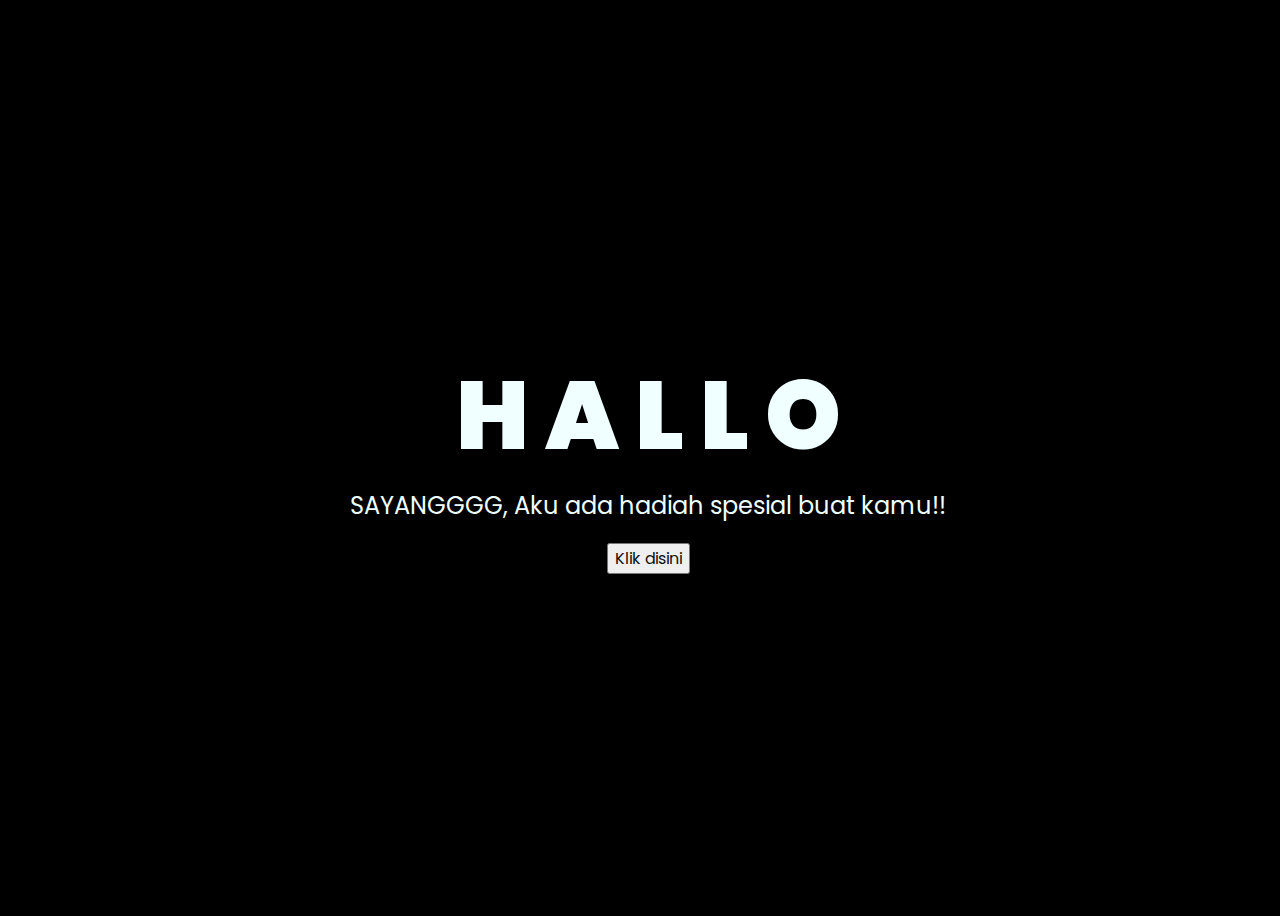
<file: index.html>
<!DOCTYPE html>
<html lang="en">
<head>
    <meta charset="UTF-8">
    <meta http-equiv="X-UA-Compatible" content="IE=edge">
    <meta name="viewport" content="width=device-width, initial-scale=1.0">
    <link rel="stylesheet" href="css/style.css">
    <link rel="icon" href="img/flowers.png" type="image/x-icon">
    <title>Flowers</title>
</head>
<body>
    <div class="greetings">
    <!-- silahkan menambah kata sesuai keinginan dengan <span>text...</span -->
        <span>H</span>
        <span>A</span>
        <span>L</span>
        <span>L</span>
        <span>O</span>
    </div>
    <div class="description">
        <span>SAYANGGGG,</span>
        <span>Aku ada hadiah spesial buat kamu!!</span>
    </div>
    <div class="button">
        <button>
            <a href="flower.html">Klik disini</a>
        </button>
        
    </div>
</body>
</html>
</file>
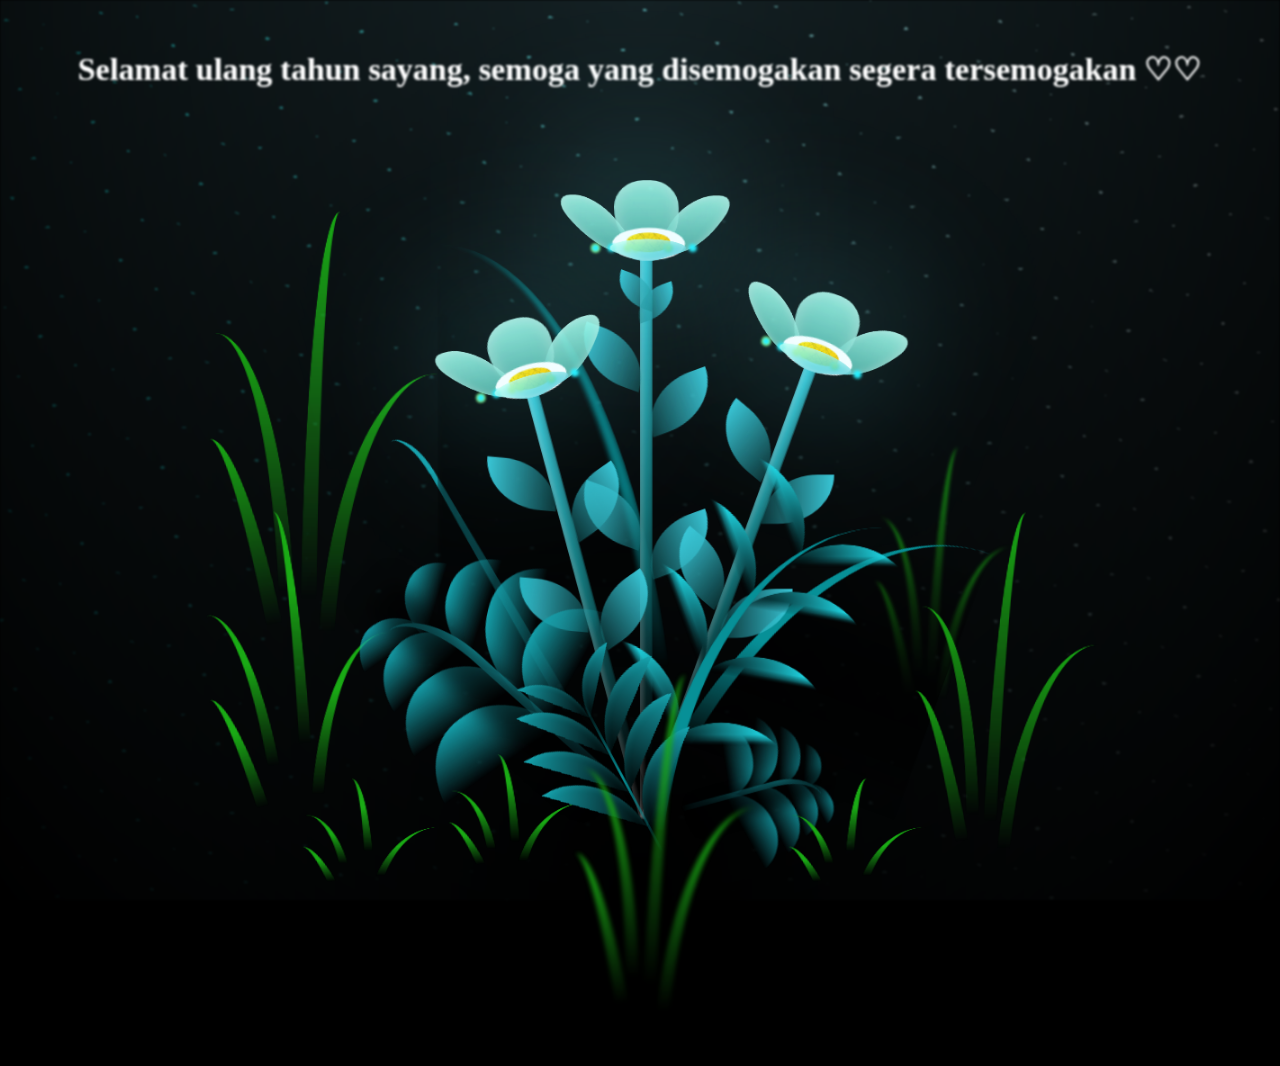
<file: flower.html>
<!DOCTYPE html>
<html lang="en">
<head>
    <meta charset="UTF-8">
    <meta http-equiv="X-UA-Compatible" content="IE=edge">
    <meta name="viewport" content="width=device-width, initial-scale=1.0">
    <link rel="stylesheet" href="css/main.css">
    <link rel="icon" href="img/flowers.png" type="image/x-icon">
    <title>flowers</title>
</head>
<body class="container">
  <!-- Pembuat code: https://codepen.io/mdusmanansari/pen/BamepLe -->
    <div class="night">
      <h1 class="description" style="text-align: center; color: white; justify-content: center; display: flex; margin-top: 50px;">Selamat ulang tahun sayang, semoga yang disemogakan segera tersemogakan ♡♡</h1>
    </div>
    <div class="flowers">
      <div class="flower flower--1">
        <div class="flower__leafs flower__leafs--1">
          <div class="flower__leaf flower__leaf--1"></div>
          <div class="flower__leaf flower__leaf--2"></div>
          <div class="flower__leaf flower__leaf--3"></div>
          <div class="flower__leaf flower__leaf--4"></div>
          <div class="flower__white-circle"></div>
  
          <div class="flower__light flower__light--1"></div>
          <div class="flower__light flower__light--2"></div>
          <div class="flower__light flower__light--3"></div>
          <div class="flower__light flower__light--4"></div>
          <div class="flower__light flower__light--5"></div>
          <div class="flower__light flower__light--6"></div>
          <div class="flower__light flower__light--7"></div>
          <div class="flower__light flower__light--8"></div>
  
        </div>
        <div class="flower__line">
          <div class="flower__line__leaf flower__line__leaf--1"></div>
          <div class="flower__line__leaf flower__line__leaf--2"></div>
          <div class="flower__line__leaf flower__line__leaf--3"></div>
          <div class="flower__line__leaf flower__line__leaf--4"></div>
          <div class="flower__line__leaf flower__line__leaf--5"></div>
          <div class="flower__line__leaf flower__line__leaf--6"></div>
        </div>
      </div>
  
      <div class="flower flower--2">
        <div class="flower__leafs flower__leafs--2">
          <div class="flower__leaf flower__leaf--1"></div>
          <div class="flower__leaf flower__leaf--2"></div>
          <div class="flower__leaf flower__leaf--3"></div>
          <div class="flower__leaf flower__leaf--4"></div>
          <div class="flower__white-circle"></div>
  
          <div class="flower__light flower__light--1"></div>
          <div class="flower__light flower__light--2"></div>
          <div class="flower__light flower__light--3"></div>
          <div class="flower__light flower__light--4"></div>
          <div class="flower__light flower__light--5"></div>
          <div class="flower__light flower__light--6"></div>
          <div class="flower__light flower__light--7"></div>
          <div class="flower__light flower__light--8"></div>
  
        </div>
        <div class="flower__line">
          <div class="flower__line__leaf flower__line__leaf--1"></div>
          <div class="flower__line__leaf flower__line__leaf--2"></div>
          <div class="flower__line__leaf flower__line__leaf--3"></div>
          <div class="flower__line__leaf flower__line__leaf--4"></div>
        </div>
      </div>
  
      <div class="flower flower--3">
        <div class="flower__leafs flower__leafs--3">
          <div class="flower__leaf flower__leaf--1"></div>
          <div class="flower__leaf flower__leaf--2"></div>
          <div class="flower__leaf flower__leaf--3"></div>
          <div class="flower__leaf flower__leaf--4"></div>
          <div class="flower__white-circle"></div>
  
          <div class="flower__light flower__light--1"></div>
          <div class="flower__light flower__light--2"></div>
          <div class="flower__light flower__light--3"></div>
          <div class="flower__light flower__light--4"></div>
          <div class="flower__light flower__light--5"></div>
          <div class="flower__light flower__light--6"></div>
          <div class="flower__light flower__light--7"></div>
          <div class="flower__light flower__light--8"></div>
  
        </div>
        <div class="flower__line">
          <div class="flower__line__leaf flower__line__leaf--1"></div>
          <div class="flower__line__leaf flower__line__leaf--2"></div>
          <div class="flower__line__leaf flower__line__leaf--3"></div>
          <div class="flower__line__leaf flower__line__leaf--4"></div>
        </div>
      </div>
  
      <div class="grow-ans" style="--d:1.2s">
        <div class="flower__g-long">
          <div class="flower__g-long__top"></div>
          <div class="flower__g-long__bottom"></div>
        </div>
      </div>
  
      <div class="growing-grass">
        <div class="flower__grass flower__grass--1">
          <div class="flower__grass--top"></div>
          <div class="flower__grass--bottom"></div>
          <div class="flower__grass__leaf flower__grass__leaf--1"></div>
          <div class="flower__grass__leaf flower__grass__leaf--2"></div>
          <div class="flower__grass__leaf flower__grass__leaf--3"></div>
          <div class="flower__grass__leaf flower__grass__leaf--4"></div>
          <div class="flower__grass__leaf flower__grass__leaf--5"></div>
          <div class="flower__grass__leaf flower__grass__leaf--6"></div>
          <div class="flower__grass__leaf flower__grass__leaf--7"></div>
          <div class="flower__grass__leaf flower__grass__leaf--8"></div>
          <div class="flower__grass__overlay"></div>
        </div>
      </div>
  
      <div class="growing-grass">
        <div class="flower__grass flower__grass--2">
          <div class="flower__grass--top"></div>
          <div class="flower__grass--bottom"></div>
          <div class="flower__grass__leaf flower__grass__leaf--1"></div>
          <div class="flower__grass__leaf flower__grass__leaf--2"></div>
          <div class="flower__grass__leaf flower__grass__leaf--3"></div>
          <div class="flower__grass__leaf flower__grass__leaf--4"></div>
          <div class="flower__grass__leaf flower__grass__leaf--5"></div>
          <div class="flower__grass__leaf flower__grass__leaf--6"></div>
          <div class="flower__grass__leaf flower__grass__leaf--7"></div>
          <div class="flower__grass__leaf flower__grass__leaf--8"></div>
          <div class="flower__grass__overlay"></div>
        </div>
      </div>
  
      <div class="grow-ans" style="--d:2.4s">
        <div class="flower__g-right flower__g-right--1">
          <div class="leaf"></div>
        </div>
      </div>
  
      <div class="grow-ans" style="--d:2.8s">
        <div class="flower__g-right flower__g-right--2">
          <div class="leaf"></div>
        </div>
      </div>
  
      <div class="grow-ans" style="--d:2.8s">
        <div class="flower__g-front">
          <div class="flower__g-front__leaf-wrapper flower__g-front__leaf-wrapper--1">
            <div class="flower__g-front__leaf"></div>
          </div>
          <div class="flower__g-front__leaf-wrapper flower__g-front__leaf-wrapper--2">
            <div class="flower__g-front__leaf"></div>
          </div>
          <div class="flower__g-front__leaf-wrapper flower__g-front__leaf-wrapper--3">
            <div class="flower__g-front__leaf"></div>
          </div>
          <div class="flower__g-front__leaf-wrapper flower__g-front__leaf-wrapper--4">
            <div class="flower__g-front__leaf"></div>
          </div>
          <div class="flower__g-front__leaf-wrapper flower__g-front__leaf-wrapper--5">
            <div class="flower__g-front__leaf"></div>
          </div>
          <div class="flower__g-front__leaf-wrapper flower__g-front__leaf-wrapper--6">
            <div class="flower__g-front__leaf"></div>
          </div>
          <div class="flower__g-front__leaf-wrapper flower__g-front__leaf-wrapper--7">
            <div class="flower__g-front__leaf"></div>
          </div>
          <div class="flower__g-front__leaf-wrapper flower__g-front__leaf-wrapper--8">
            <div class="flower__g-front__leaf"></div>
          </div>
          <div class="flower__g-front__line"></div>
        </div>
      </div>
  
      <div class="grow-ans" style="--d:3.2s">
        <div class="flower__g-fr">
          <div class="leaf"></div>
          <div class="flower__g-fr__leaf flower__g-fr__leaf--1"></div>
          <div class="flower__g-fr__leaf flower__g-fr__leaf--2"></div>
          <div class="flower__g-fr__leaf flower__g-fr__leaf--3"></div>
          <div class="flower__g-fr__leaf flower__g-fr__leaf--4"></div>
          <div class="flower__g-fr__leaf flower__g-fr__leaf--5"></div>
          <div class="flower__g-fr__leaf flower__g-fr__leaf--6"></div>
          <div class="flower__g-fr__leaf flower__g-fr__leaf--7"></div>
          <div class="flower__g-fr__leaf flower__g-fr__leaf--8"></div>
        </div>
      </div>
  
      <div class="long-g long-g--0">
        <div class="grow-ans" style="--d:3s">
          <div class="leaf leaf--0"></div>
        </div>
        <div class="grow-ans" style="--d:2.2s">
          <div class="leaf leaf--1"></div>
        </div>
        <div class="grow-ans" style="--d:3.4s">
          <div class="leaf leaf--2"></div>
        </div>
        <div class="grow-ans" style="--d:3.6s">
          <div class="leaf leaf--3"></div>
        </div>
      </div>
  
      <div class="long-g long-g--1">
        <div class="grow-ans" style="--d:3.6s">
          <div class="leaf leaf--0"></div>
        </div>
        <div class="grow-ans" style="--d:3.8s">
          <div class="leaf leaf--1"></div>
        </div>
        <div class="grow-ans" style="--d:4s">
          <div class="leaf leaf--2"></div>
        </div>
        <div class="grow-ans" style="--d:4.2s">
          <div class="leaf leaf--3"></div>
        </div>
      </div>
  
      <div class="long-g long-g--2">
        <div class="grow-ans" style="--d:4s">
          <div class="leaf leaf--0"></div>
        </div>
        <div class="grow-ans" style="--d:4.2s">
          <div class="leaf leaf--1"></div>
        </div>
        <div class="grow-ans" style="--d:4.4s">
          <div class="leaf leaf--2"></div>
        </div>
        <div class="grow-ans" style="--d:4.6s">
          <div class="leaf leaf--3"></div>
        </div>
      </div>
  
      <div class="long-g long-g--3">
        <div class="grow-ans" style="--d:4s">
          <div class="leaf leaf--0"></div>
        </div>
        <div class="grow-ans" style="--d:4.2s">
          <div class="leaf leaf--1"></div>
        </div>
        <div class="grow-ans" style="--d:3s">
          <div class="leaf leaf--2"></div>
        </div>
        <div class="grow-ans" style="--d:3.6s">
          <div class="leaf leaf--3"></div>
        </div>
      </div>
  
      <div class="long-g long-g--4">
        <div class="grow-ans" style="--d:4s">
          <div class="leaf leaf--0"></div>
        </div>
        <div class="grow-ans" style="--d:4.2s">
          <div class="leaf leaf--1"></div>
        </div>
        <div class="grow-ans" style="--d:3s">
          <div class="leaf leaf--2"></div>
        </div>
        <div class="grow-ans" style="--d:3.6s">
          <div class="leaf leaf--3"></div>
        </div>
      </div>
  
      <div class="long-g long-g--5">
        <div class="grow-ans" style="--d:4s">
          <div class="leaf leaf--0"></div>
        </div>
        <div class="grow-ans" style="--d:4.2s">
          <div class="leaf leaf--1"></div>
        </div>
        <div class="grow-ans" style="--d:3s">
          <div class="leaf leaf--2"></div>
        </div>
        <div class="grow-ans" style="--d:3.6s">
          <div class="leaf leaf--3"></div>
        </div>
      </div>
  
      <div class="long-g long-g--6">
        <div class="grow-ans" style="--d:4.2s">
          <div class="leaf leaf--0"></div>
        </div>
        <div class="grow-ans" style="--d:4.4s">
          <div class="leaf leaf--1"></div>
        </div>
        <div class="grow-ans" style="--d:4.6s">
          <div class="leaf leaf--2"></div>
        </div>
        <div class="grow-ans" style="--d:4.8s">
          <div class="leaf leaf--3"></div>
        </div>
      </div>
  
      <div class="long-g long-g--7">
        <div class="grow-ans" style="--d:3s">
          <div class="leaf leaf--0"></div>
        </div>
        <div class="grow-ans" style="--d:3.2s">
          <div class="leaf leaf--1"></div>
        </div>
        <div class="grow-ans" style="--d:3.5s">
          <div class="leaf leaf--2"></div>
        </div>
        <div class="grow-ans" style="--d:3.6s">
          <div class="leaf leaf--3"></div>
        </div>
      </div>
    </div>
    <script src="main.js"></script>
  </body>
</html>
</file>
<file: css/style.css>
@import url('https://fonts.googleapis.com/css2?family=Poppins:ital,wght@0,500;1,900&display=swap');
*{
    font-family: 'Poppins',cursive;
}
body{
    color: azure;
    width: 100%;
    height: 100vh;
    display: flex;
    flex-direction: column;
    align-items: center;
    justify-content: center;
    background-color: black;
}
.greetings{
    font-size: 6rem;
    font-weight: 900;
}
.greetings > span{
    animation: glow 2.5s ease-in-out infinite;
}
@keyframes glow{
    0%, 100%{
        color: #fff;
        text-shadow: 0 0 12px #39c6d6, 0 0 50px #39c6d6, 0 0 100px #39c6d6;
    }
    10%, 90%{
        color: #111;
        text-shadow: none;
    }
}
.greetings > span:nth-child(2){
    animation-delay: .2s ;
}
.greetings > span:nth-child(3){
    animation-delay: .4s ;
}
.greetings > span:nth-child(4){
    animation-delay: .6s;
}
.greetings > span:nth-child(5){
    animation-delay: .8s;
}

.description{
    font-size: 1.5rem;
    margin-bottom: 20px;
}

.button a{
    text-decoration: none;
    font-size: 1rem;
    color: #111;
}

@media screen and (max-width:574px){
    .greetings{
        display: block;
        font-size: 3rem;
        font-weight: 500;
        text-align: center;
    }
    .description{
        font-size: 1rem;
    }
    
    .button a{
        font-size: .5rem;
    }
}
</file>
<file: css/main.css>
*,
*::after,
*::before {
  padding: 0;
  margin: 0;
  box-sizing: border-box;
}
@import url('https://fonts.googleapis.com/css2?family=Poppins:ital,wght@0,500;1,900&display=swap');
*{
    font-family: 'Poppins',cursive;
}

:root {
  --dark-color: #000;
}

body {
  display: flex;
  align-items: flex-end;
  justify-content: center;
  min-height: 100vh;
  background-color: var(--dark-color);
  overflow: hidden;
  perspective: 1000px;
}

.night {
  position: fixed;
  left: 50%;
  top: 0;
  transform: translateX(-50%);
  width: 100%;
  height: 100%;
  filter: blur(0.1vmin);
  background-image: radial-gradient(ellipse at top, transparent 0%, var(--dark-color)), radial-gradient(ellipse at bottom, var(--dark-color), rgba(145, 233, 255, 0.2)), repeating-linear-gradient(220deg, rgb(0, 0, 0) 0px, rgb(0, 0, 0) 19px, transparent 19px, transparent 22px), repeating-linear-gradient(189deg, rgb(0, 0, 0) 0px, rgb(0, 0, 0) 19px, transparent 19px, transparent 22px), repeating-linear-gradient(148deg, rgb(0, 0, 0) 0px, rgb(0, 0, 0) 19px, transparent 19px, transparent 22px), linear-gradient(90deg, rgb(0, 255, 250), rgb(240, 240, 240));
}

.flowers {
  position: relative;
  transform: scale(0.9);
}

.flower {
  position: absolute;
  bottom: 10vmin;
  transform-origin: bottom center;
  z-index: 10;
  --fl-speed: 0.8s;
}
.flower--1 {
  -webkit-animation: moving-flower-1 4s linear infinite;
          animation: moving-flower-1 4s linear infinite;
}
.flower--1 .flower__line {
  height: 70vmin;
  -webkit-animation-delay: 0.3s;
          animation-delay: 0.3s;
}
.flower--1 .flower__line__leaf--1 {
  -webkit-animation: blooming-leaf-right var(--fl-speed) 1.6s backwards;
          animation: blooming-leaf-right var(--fl-speed) 1.6s backwards;
}
.flower--1 .flower__line__leaf--2 {
  -webkit-animation: blooming-leaf-right var(--fl-speed) 1.4s backwards;
          animation: blooming-leaf-right var(--fl-speed) 1.4s backwards;
}
.flower--1 .flower__line__leaf--3 {
  -webkit-animation: blooming-leaf-left var(--fl-speed) 1.2s backwards;
          animation: blooming-leaf-left var(--fl-speed) 1.2s backwards;
}
.flower--1 .flower__line__leaf--4 {
  -webkit-animation: blooming-leaf-left var(--fl-speed) 1s backwards;
          animation: blooming-leaf-left var(--fl-speed) 1s backwards;
}
.flower--1 .flower__line__leaf--5 {
  -webkit-animation: blooming-leaf-right var(--fl-speed) 1.8s backwards;
          animation: blooming-leaf-right var(--fl-speed) 1.8s backwards;
}
.flower--1 .flower__line__leaf--6 {
  -webkit-animation: blooming-leaf-left var(--fl-speed) 2s backwards;
          animation: blooming-leaf-left var(--fl-speed) 2s backwards;
}
.flower--2 {
  left: 50%;
  transform: rotate(20deg);
  -webkit-animation: moving-flower-2 4s linear infinite;
          animation: moving-flower-2 4s linear infinite;
}
.flower--2 .flower__line {
  height: 60vmin;
  -webkit-animation-delay: 0.6s;
          animation-delay: 0.6s;
}
.flower--2 .flower__line__leaf--1 {
  -webkit-animation: blooming-leaf-right var(--fl-speed) 1.9s backwards;
          animation: blooming-leaf-right var(--fl-speed) 1.9s backwards;
}
.flower--2 .flower__line__leaf--2 {
  -webkit-animation: blooming-leaf-right var(--fl-speed) 1.7s backwards;
          animation: blooming-leaf-right var(--fl-speed) 1.7s backwards;
}
.flower--2 .flower__line__leaf--3 {
  -webkit-animation: blooming-leaf-left var(--fl-speed) 1.5s backwards;
          animation: blooming-leaf-left var(--fl-speed) 1.5s backwards;
}
.flower--2 .flower__line__leaf--4 {
  -webkit-animation: blooming-leaf-left var(--fl-speed) 1.3s backwards;
          animation: blooming-leaf-left var(--fl-speed) 1.3s backwards;
}
.flower--3 {
  left: 50%;
  transform: rotate(-15deg);
  -webkit-animation: moving-flower-3 4s linear infinite;
          animation: moving-flower-3 4s linear infinite;
}
.flower--3 .flower__line {
  -webkit-animation-delay: 0.9s;
          animation-delay: 0.9s;
}
.flower--3 .flower__line__leaf--1 {
  -webkit-animation: blooming-leaf-right var(--fl-speed) 2.5s backwards;
          animation: blooming-leaf-right var(--fl-speed) 2.5s backwards;
}
.flower--3 .flower__line__leaf--2 {
  -webkit-animation: blooming-leaf-right var(--fl-speed) 2.3s backwards;
          animation: blooming-leaf-right var(--fl-speed) 2.3s backwards;
}
.flower--3 .flower__line__leaf--3 {
  -webkit-animation: blooming-leaf-left var(--fl-speed) 2.1s backwards;
          animation: blooming-leaf-left var(--fl-speed) 2.1s backwards;
}
.flower--3 .flower__line__leaf--4 {
  -webkit-animation: blooming-leaf-left var(--fl-speed) 1.9s backwards;
          animation: blooming-leaf-left var(--fl-speed) 1.9s backwards;
}
.flower__leafs {
  position: relative;
  -webkit-animation: blooming-flower 2s backwards;
          animation: blooming-flower 2s backwards;
}
.flower__leafs--1 {
  -webkit-animation-delay: 1.1s;
          animation-delay: 1.1s;
}
.flower__leafs--2 {
  -webkit-animation-delay: 1.4s;
          animation-delay: 1.4s;
}
.flower__leafs--3 {
  -webkit-animation-delay: 1.7s;
          animation-delay: 1.7s;
}
.flower__leafs::after {
  content: "";
  position: absolute;
  left: 0;
  top: 0;
  transform: translate(-50%, -100%);
  width: 8vmin;
  height: 8vmin;
  background-color: #6bf0ff;
  filter: blur(10vmin);
}
.flower__leaf {
  position: absolute;
  bottom: 0;
  left: 50%;
  width: 8vmin;
  height: 11vmin;
  border-radius: 51% 49% 47% 53%/44% 45% 55% 69%;
  background-color: #a7ffee;
  background-image: linear-gradient(to top, #54b8aa, #a7ffee);
  transform-origin: bottom center;
  opacity: 0.9;
  box-shadow: inset 0 0 2vmin rgba(255, 255, 255, 0.5);
}
.flower__leaf--1 {
  transform: translate(-10%, 1%) rotateY(40deg) rotateX(-50deg);
}
.flower__leaf--2 {
  transform: translate(-50%, -4%) rotateX(40deg);
}
.flower__leaf--3 {
  transform: translate(-90%, 0%) rotateY(45deg) rotateX(50deg);
}
.flower__leaf--4 {
  width: 8vmin;
  height: 8vmin;
  transform-origin: bottom left;
  border-radius: 4vmin 10vmin 4vmin 4vmin;
  transform: translate(0%, 18%) rotateX(70deg) rotate(-43deg);
  background-image: linear-gradient(to top, #39c6d6, #a7ffee);
  z-index: 1;
  opacity: 0.8;
}
.flower__white-circle {
  position: absolute;
  left: -3.5vmin;
  top: -3vmin;
  width: 9vmin;
  height: 4vmin;
  border-radius: 50%;
  background-color: #fff;
}
.flower__white-circle::after {
  content: "";
  position: absolute;
  left: 50%;
  top: 45%;
  transform: translate(-50%, -50%);
  width: 60%;
  height: 60%;
  border-radius: inherit;
  background-image: repeating-linear-gradient(135deg, rgba(0, 0, 0, 0.03) 0px, rgba(0, 0, 0, 0.03) 1px, transparent 1px, transparent 12px), repeating-linear-gradient(45deg, rgba(0, 0, 0, 0.03) 0px, rgba(0, 0, 0, 0.03) 1px, transparent 1px, transparent 12px), repeating-linear-gradient(67.5deg, rgba(0, 0, 0, 0.03) 0px, rgba(0, 0, 0, 0.03) 1px, transparent 1px, transparent 12px), repeating-linear-gradient(135deg, rgba(0, 0, 0, 0.03) 0px, rgba(0, 0, 0, 0.03) 1px, transparent 1px, transparent 12px), repeating-linear-gradient(45deg, rgba(0, 0, 0, 0.03) 0px, rgba(0, 0, 0, 0.03) 1px, transparent 1px, transparent 12px), repeating-linear-gradient(112.5deg, rgba(0, 0, 0, 0.03) 0px, rgba(0, 0, 0, 0.03) 1px, transparent 1px, transparent 12px), repeating-linear-gradient(112.5deg, rgba(0, 0, 0, 0.03) 0px, rgba(0, 0, 0, 0.03) 1px, transparent 1px, transparent 12px), repeating-linear-gradient(45deg, rgba(0, 0, 0, 0.03) 0px, rgba(0, 0, 0, 0.03) 1px, transparent 1px, transparent 12px), repeating-linear-gradient(22.5deg, rgba(0, 0, 0, 0.03) 0px, rgba(0, 0, 0, 0.03) 1px, transparent 1px, transparent 12px), repeating-linear-gradient(45deg, rgba(0, 0, 0, 0.03) 0px, rgba(0, 0, 0, 0.03) 1px, transparent 1px, transparent 12px), repeating-linear-gradient(22.5deg, rgba(0, 0, 0, 0.03) 0px, rgba(0, 0, 0, 0.03) 1px, transparent 1px, transparent 12px), repeating-linear-gradient(135deg, rgba(0, 0, 0, 0.03) 0px, rgba(0, 0, 0, 0.03) 1px, transparent 1px, transparent 12px), repeating-linear-gradient(157.5deg, rgba(0, 0, 0, 0.03) 0px, rgba(0, 0, 0, 0.03) 1px, transparent 1px, transparent 12px), repeating-linear-gradient(67.5deg, rgba(0, 0, 0, 0.03) 0px, rgba(0, 0, 0, 0.03) 1px, transparent 1px, transparent 12px), repeating-linear-gradient(67.5deg, rgba(0, 0, 0, 0.03) 0px, rgba(0, 0, 0, 0.03) 1px, transparent 1px, transparent 12px), linear-gradient(90deg, rgb(255, 235, 18), rgb(255, 206, 0));
}
.flower__line {
  height: 55vmin;
  width: 1.5vmin;
  background-image: linear-gradient(to left, rgba(0, 0, 0, 0.2), transparent, rgba(255, 255, 255, 0.2)), linear-gradient(to top, transparent 10%, #14757a, #39c6d6);
  box-shadow: inset 0 0 2px rgba(0, 0, 0, 0.5);
  -webkit-animation: grow-flower-tree 4s backwards;
          animation: grow-flower-tree 4s backwards;
}
.flower__line__leaf {
  --w: 7vmin;
  --h: calc(var(--w) + 2vmin);
  position: absolute;
  top: 20%;
  left: 90%;
  width: var(--w);
  height: var(--h);
  border-top-right-radius: var(--h);
  border-bottom-left-radius: var(--h);
  background-image: linear-gradient(to top, rgba(20, 117, 122, 0.4), #39c6d6);
}
.flower__line__leaf--1 {
  transform: rotate(70deg) rotateY(30deg);
}
.flower__line__leaf--2 {
  top: 45%;
  transform: rotate(70deg) rotateY(30deg);
}
.flower__line__leaf--3, .flower__line__leaf--4, .flower__line__leaf--6 {
  border-top-right-radius: 0;
  border-bottom-left-radius: 0;
  border-top-left-radius: var(--h);
  border-bottom-right-radius: var(--h);
  left: -460%;
  top: 12%;
  transform: rotate(-70deg) rotateY(30deg);
}
.flower__line__leaf--4 {
  top: 40%;
}
.flower__line__leaf--5 {
  top: 0;
  transform-origin: left;
  transform: rotate(70deg) rotateY(30deg) scale(0.6);
}
.flower__line__leaf--6 {
  top: -2%;
  left: -450%;
  transform-origin: right;
  transform: rotate(-70deg) rotateY(30deg) scale(0.6);
}
.flower__light {
  position: absolute;
  bottom: 0vmin;
  width: 1vmin;
  height: 1vmin;
  background-color: rgb(255, 251, 0);
  border-radius: 50%;
  filter: blur(0.2vmin);
  -webkit-animation: light-ans 4s linear infinite backwards;
          animation: light-ans 4s linear infinite backwards;
}
.flower__light:nth-child(odd) {
  background-color: #23f0ff;
}
.flower__light--1 {
  left: -2vmin;
  -webkit-animation-delay: 1s;
          animation-delay: 1s;
}
.flower__light--2 {
  left: 3vmin;
  -webkit-animation-delay: 0.5s;
          animation-delay: 0.5s;
}
.flower__light--3 {
  left: -6vmin;
  -webkit-animation-delay: 0.3s;
          animation-delay: 0.3s;
}
.flower__light--4 {
  left: 6vmin;
  -webkit-animation-delay: 0.9s;
          animation-delay: 0.9s;
}
.flower__light--5 {
  left: -1vmin;
  -webkit-animation-delay: 1.5s;
          animation-delay: 1.5s;
}
.flower__light--6 {
  left: -4vmin;
  -webkit-animation-delay: 3s;
          animation-delay: 3s;
}
.flower__light--7 {
  left: 3vmin;
  -webkit-animation-delay: 2s;
          animation-delay: 2s;
}
.flower__light--8 {
  left: -6vmin;
  -webkit-animation-delay: 3.5s;
          animation-delay: 3.5s;
}
.flower__grass {
  --c: #159faa;
  --line-w: 1.5vmin;
  position: absolute;
  bottom: 12vmin;
  left: -7vmin;
  display: flex;
  flex-direction: column;
  align-items: flex-end;
  z-index: 20;
  transform-origin: bottom center;
  transform: rotate(-48deg) rotateY(40deg);
}
.flower__grass--1 {
  -webkit-animation: moving-grass 2s linear infinite;
          animation: moving-grass 2s linear infinite;
}
.flower__grass--2 {
  left: 2vmin;
  bottom: 10vmin;
  transform: scale(0.5) rotate(75deg) rotateX(10deg) rotateY(-200deg);
  opacity: 0.8;
  z-index: 0;
  -webkit-animation: moving-grass--2 1.5s linear infinite;
          animation: moving-grass--2 1.5s linear infinite;
}
.flower__grass--top {
  width: 7vmin;
  height: 10vmin;
  border-top-right-radius: 100%;
  border-right: var(--line-w) solid var(--c);
  transform-origin: bottom center;
  transform: rotate(-2deg);
}
.flower__grass--bottom {
  margin-top: -2px;
  width: var(--line-w);
  height: 25vmin;
  background-image: linear-gradient(to top, transparent, var(--c));
}
.flower__grass__leaf {
  --size: 10vmin;
  position: absolute;
  width: calc(var(--size) * 2.1);
  height: var(--size);
  border-top-left-radius: var(--size);
  border-top-right-radius: var(--size);
  background-image: linear-gradient(to top, transparent, transparent 30%, var(--c));
  z-index: 100;
}
.flower__grass__leaf--1 {
  top: -6%;
  left: 30%;
  --size: 6vmin;
  transform: rotate(-20deg);
  -webkit-animation: growing-grass-ans--1 2s 2.6s backwards;
          animation: growing-grass-ans--1 2s 2.6s backwards;
}
@-webkit-keyframes growing-grass-ans--1 {
  0% {
    transform-origin: bottom left;
    transform: rotate(-20deg) scale(0);
  }
}
@keyframes growing-grass-ans--1 {
  0% {
    transform-origin: bottom left;
    transform: rotate(-20deg) scale(0);
  }
}
.flower__grass__leaf--2 {
  top: -5%;
  left: -110%;
  --size: 6vmin;
  transform: rotate(10deg);
  -webkit-animation: growing-grass-ans--2 2s 2.4s linear backwards;
          animation: growing-grass-ans--2 2s 2.4s linear backwards;
}
@-webkit-keyframes growing-grass-ans--2 {
  0% {
    transform-origin: bottom right;
    transform: rotate(10deg) scale(0);
  }
}
@keyframes growing-grass-ans--2 {
  0% {
    transform-origin: bottom right;
    transform: rotate(10deg) scale(0);
  }
}
.flower__grass__leaf--3 {
  top: 5%;
  left: 60%;
  --size: 8vmin;
  transform: rotate(-18deg) rotateX(-20deg);
  -webkit-animation: growing-grass-ans--3 2s 2.2s linear backwards;
          animation: growing-grass-ans--3 2s 2.2s linear backwards;
}
@-webkit-keyframes growing-grass-ans--3 {
  0% {
    transform-origin: bottom left;
    transform: rotate(-18deg) rotateX(-20deg) scale(0);
  }
}
@keyframes growing-grass-ans--3 {
  0% {
    transform-origin: bottom left;
    transform: rotate(-18deg) rotateX(-20deg) scale(0);
  }
}
.flower__grass__leaf--4 {
  top: 6%;
  left: -135%;
  --size: 8vmin;
  transform: rotate(2deg);
  -webkit-animation: growing-grass-ans--4 2s 2s linear backwards;
          animation: growing-grass-ans--4 2s 2s linear backwards;
}
@-webkit-keyframes growing-grass-ans--4 {
  0% {
    transform-origin: bottom right;
    transform: rotate(2deg) scale(0);
  }
}
@keyframes growing-grass-ans--4 {
  0% {
    transform-origin: bottom right;
    transform: rotate(2deg) scale(0);
  }
}
.flower__grass__leaf--5 {
  top: 20%;
  left: 60%;
  --size: 10vmin;
  transform: rotate(-24deg) rotateX(-20deg);
  -webkit-animation: growing-grass-ans--5 2s 1.8s linear backwards;
          animation: growing-grass-ans--5 2s 1.8s linear backwards;
}
@-webkit-keyframes growing-grass-ans--5 {
  0% {
    transform-origin: bottom left;
    transform: rotate(-24deg) rotateX(-20deg) scale(0);
  }
}
@keyframes growing-grass-ans--5 {
  0% {
    transform-origin: bottom left;
    transform: rotate(-24deg) rotateX(-20deg) scale(0);
  }
}
.flower__grass__leaf--6 {
  top: 22%;
  left: -180%;
  --size: 10vmin;
  transform: rotate(10deg);
  -webkit-animation: growing-grass-ans--6 2s 1.6s linear backwards;
          animation: growing-grass-ans--6 2s 1.6s linear backwards;
}
@-webkit-keyframes growing-grass-ans--6 {
  0% {
    transform-origin: bottom right;
    transform: rotate(10deg) scale(0);
  }
}
@keyframes growing-grass-ans--6 {
  0% {
    transform-origin: bottom right;
    transform: rotate(10deg) scale(0);
  }
}
.flower__grass__leaf--7 {
  top: 39%;
  left: 70%;
  --size: 10vmin;
  transform: rotate(-10deg);
  -webkit-animation: growing-grass-ans--7 2s 1.4s linear backwards;
          animation: growing-grass-ans--7 2s 1.4s linear backwards;
}
@-webkit-keyframes growing-grass-ans--7 {
  0% {
    transform-origin: bottom left;
    transform: rotate(-10deg) scale(0);
  }
}
@keyframes growing-grass-ans--7 {
  0% {
    transform-origin: bottom left;
    transform: rotate(-10deg) scale(0);
  }
}
.flower__grass__leaf--8 {
  top: 40%;
  left: -215%;
  --size: 11vmin;
  transform: rotate(10deg);
  -webkit-animation: growing-grass-ans--8 2s 1.2s linear backwards;
          animation: growing-grass-ans--8 2s 1.2s linear backwards;
}
@-webkit-keyframes growing-grass-ans--8 {
  0% {
    transform-origin: bottom right;
    transform: rotate(10deg) scale(0);
  }
}
@keyframes growing-grass-ans--8 {
  0% {
    transform-origin: bottom right;
    transform: rotate(10deg) scale(0);
  }
}
.flower__grass__overlay {
  position: absolute;
  top: -10%;
  right: 0%;
  width: 100%;
  height: 100%;
  background-color: rgba(0, 0, 0, 0.6);
  filter: blur(1.5vmin);
  z-index: 100;
}
.flower__g-long {
  --w: 2vmin;
  --h: 6vmin;
  --c: #159faa;
  position: absolute;
  bottom: 10vmin;
  left: -3vmin;
  transform-origin: bottom center;
  transform: rotate(-30deg) rotateY(-20deg);
  display: flex;
  flex-direction: column;
  align-items: flex-end;
  -webkit-animation: flower-g-long-ans 3s linear infinite;
          animation: flower-g-long-ans 3s linear infinite;
}
@-webkit-keyframes flower-g-long-ans {
  0%, 100% {
    transform: rotate(-30deg) rotateY(-20deg);
  }
  50% {
    transform: rotate(-32deg) rotateY(-20deg);
  }
}
@keyframes flower-g-long-ans {
  0%, 100% {
    transform: rotate(-30deg) rotateY(-20deg);
  }
  50% {
    transform: rotate(-32deg) rotateY(-20deg);
  }
}
.flower__g-long__top {
  top: calc(var(--h) * -1);
  width: calc(var(--w) + 1vmin);
  height: var(--h);
  border-top-right-radius: 100%;
  border-right: 0.7vmin solid var(--c);
  transform: translate(-0.7vmin, 1vmin);
}
.flower__g-long__bottom {
  width: var(--w);
  height: 50vmin;
  transform-origin: bottom center;
  background-image: linear-gradient(to top, transparent 30%, var(--c));
  box-shadow: inset 0 0 2px rgba(0, 0, 0, 0.5);
  -webkit-clip-path: polygon(35% 0, 65% 1%, 100% 100%, 0% 100%);
          clip-path: polygon(35% 0, 65% 1%, 100% 100%, 0% 100%);
}
.flower__g-right {
  position: absolute;
  bottom: 6vmin;
  left: -2vmin;
  transform-origin: bottom left;
  transform: rotate(20deg);
}
.flower__g-right .leaf {
  width: 30vmin;
  height: 50vmin;
  border-top-left-radius: 100%;
  border-left: 2vmin solid #079097;
  background-image: linear-gradient(to bottom, transparent, var(--dark-color) 60%);
  -webkit-mask-image: linear-gradient(to top, transparent 30%, #079097 60%);
}
.flower__g-right--1 {
  -webkit-animation: flower-g-right-ans 2.5s linear infinite;
          animation: flower-g-right-ans 2.5s linear infinite;
}
.flower__g-right--2 {
  left: 5vmin;
  transform: rotateY(-180deg);
  -webkit-animation: flower-g-right-ans--2 3s linear infinite;
          animation: flower-g-right-ans--2 3s linear infinite;
}
.flower__g-right--2 .leaf {
  height: 75vmin;
  filter: blur(0.3vmin);
  opacity: 0.8;
}
@-webkit-keyframes flower-g-right-ans {
  0%, 100% {
    transform: rotate(20deg);
  }
  50% {
    transform: rotate(24deg) rotateX(-20deg);
  }
}
@keyframes flower-g-right-ans {
  0%, 100% {
    transform: rotate(20deg);
  }
  50% {
    transform: rotate(24deg) rotateX(-20deg);
  }
}
@-webkit-keyframes flower-g-right-ans--2 {
  0%, 100% {
    transform: rotateY(-180deg) rotate(0deg) rotateX(-20deg);
  }
  50% {
    transform: rotateY(-180deg) rotate(6deg) rotateX(-20deg);
  }
}
@keyframes flower-g-right-ans--2 {
  0%, 100% {
    transform: rotateY(-180deg) rotate(0deg) rotateX(-20deg);
  }
  50% {
    transform: rotateY(-180deg) rotate(6deg) rotateX(-20deg);
  }
}
.flower__g-front {
  position: absolute;
  bottom: 6vmin;
  left: 2.5vmin;
  z-index: 100;
  transform-origin: bottom center;
  transform: rotate(-28deg) rotateY(30deg) scale(1.04);
  -webkit-animation: flower__g-front-ans 2s linear infinite;
          animation: flower__g-front-ans 2s linear infinite;
}
@-webkit-keyframes flower__g-front-ans {
  0%, 100% {
    transform: rotate(-28deg) rotateY(30deg) scale(1.04);
  }
  50% {
    transform: rotate(-35deg) rotateY(40deg) scale(1.04);
  }
}
@keyframes flower__g-front-ans {
  0%, 100% {
    transform: rotate(-28deg) rotateY(30deg) scale(1.04);
  }
  50% {
    transform: rotate(-35deg) rotateY(40deg) scale(1.04);
  }
}
.flower__g-front__line {
  width: 0.3vmin;
  height: 20vmin;
  background-image: linear-gradient(to top, transparent, #079097, transparent 100%);
  position: relative;
}
.flower__g-front__leaf-wrapper {
  position: absolute;
  top: 0;
  left: 0;
  transform-origin: bottom left;
  transform: rotate(10deg);
}
.flower__g-front__leaf-wrapper:nth-child(even) {
  left: 0vmin;
  transform: rotateY(-180deg) rotate(5deg);
  -webkit-animation: flower__g-front__leaf-left-ans 1s ease-in backwards;
          animation: flower__g-front__leaf-left-ans 1s ease-in backwards;
}
.flower__g-front__leaf-wrapper:nth-child(odd) {
  -webkit-animation: flower__g-front__leaf-ans 1s ease-in backwards;
          animation: flower__g-front__leaf-ans 1s ease-in backwards;
}
.flower__g-front__leaf-wrapper--1 {
  top: -8vmin;
  transform: scale(0.7);
  -webkit-animation: flower__g-front__leaf-ans 1s 5.5s ease-in backwards !important;
          animation: flower__g-front__leaf-ans 1s 5.5s ease-in backwards !important;
}
.flower__g-front__leaf-wrapper--2 {
  top: -8vmin;
  transform: rotateY(-180deg) scale(0.7) !important;
  -webkit-animation: flower__g-front__leaf-left-ans-2 1s 4.6s ease-in backwards !important;
          animation: flower__g-front__leaf-left-ans-2 1s 4.6s ease-in backwards !important;
}
.flower__g-front__leaf-wrapper--3 {
  top: -3vmin;
  -webkit-animation: flower__g-front__leaf-ans 1s 4.6s ease-in backwards;
          animation: flower__g-front__leaf-ans 1s 4.6s ease-in backwards;
}
.flower__g-front__leaf-wrapper--4 {
  top: -3vmin;
  transform: rotateY(-180deg) scale(0.9) !important;
  -webkit-animation: flower__g-front__leaf-left-ans-2 1s 4.6s ease-in backwards !important;
          animation: flower__g-front__leaf-left-ans-2 1s 4.6s ease-in backwards !important;
}
@-webkit-keyframes flower__g-front__leaf-left-ans-2 {
  0% {
    transform: rotateY(-180deg) scale(0);
  }
}
@keyframes flower__g-front__leaf-left-ans-2 {
  0% {
    transform: rotateY(-180deg) scale(0);
  }
}
.flower__g-front__leaf-wrapper--5, .flower__g-front__leaf-wrapper--6 {
  top: 2vmin;
}
.flower__g-front__leaf-wrapper--7, .flower__g-front__leaf-wrapper--8 {
  top: 6.5vmin;
}
.flower__g-front__leaf-wrapper--2 {
  -webkit-animation-delay: 5.2s !important;
          animation-delay: 5.2s !important;
}
.flower__g-front__leaf-wrapper--3 {
  -webkit-animation-delay: 4.9s !important;
          animation-delay: 4.9s !important;
}
.flower__g-front__leaf-wrapper--5 {
  -webkit-animation-delay: 4.3s !important;
          animation-delay: 4.3s !important;
}
.flower__g-front__leaf-wrapper--6 {
  -webkit-animation-delay: 4.1s !important;
          animation-delay: 4.1s !important;
}
.flower__g-front__leaf-wrapper--7 {
  -webkit-animation-delay: 3.8s !important;
          animation-delay: 3.8s !important;
}
.flower__g-front__leaf-wrapper--8 {
  -webkit-animation-delay: 3.5s !important;
          animation-delay: 3.5s !important;
}
@-webkit-keyframes flower__g-front__leaf-ans {
  0% {
    transform: rotate(10deg) scale(0);
  }
}
@keyframes flower__g-front__leaf-ans {
  0% {
    transform: rotate(10deg) scale(0);
  }
}
@-webkit-keyframes flower__g-front__leaf-left-ans {
  0% {
    transform: rotateY(-180deg) rotate(5deg) scale(0);
  }
}
@keyframes flower__g-front__leaf-left-ans {
  0% {
    transform: rotateY(-180deg) rotate(5deg) scale(0);
  }
}
.flower__g-front__leaf {
  width: 10vmin;
  height: 10vmin;
  border-radius: 100% 0% 0% 100%/100% 100% 0% 0%;
  box-shadow: inset 0 2px 1vmin hsla(184deg, 97%, 58%, 0.2);
  background-image: linear-gradient(to bottom left, transparent, var(--dark-color)), linear-gradient(to bottom right, #159faa 50%, transparent 50%, transparent);
  -webkit-mask-image: linear-gradient(to bottom right, #159faa 50%, transparent 50%, transparent);
  mask-image: linear-gradient(to bottom right, #159faa 50%, transparent 50%, transparent);
}
.flower__g-fr {
  position: absolute;
  bottom: -4vmin;
  left: vmin;
  transform-origin: bottom left;
  z-index: 10;
  -webkit-animation: flower__g-fr-ans 2s linear infinite;
          animation: flower__g-fr-ans 2s linear infinite;
}
@-webkit-keyframes flower__g-fr-ans {
  0%, 100% {
    transform: rotate(2deg);
  }
  50% {
    transform: rotate(4deg);
  }
}
@keyframes flower__g-fr-ans {
  0%, 100% {
    transform: rotate(2deg);
  }
  50% {
    transform: rotate(4deg);
  }
}
.flower__g-fr .leaf {
  width: 30vmin;
  height: 50vmin;
  border-top-left-radius: 100%;
  border-left: 2vmin solid #079097;
  -webkit-mask-image: linear-gradient(to top, transparent 25%, #079097 50%);
  position: relative;
  z-index: 1;
}
.flower__g-fr__leaf {
  position: absolute;
  top: 0;
  left: 0;
  width: 10vmin;
  height: 10vmin;
  border-radius: 100% 0% 0% 100%/100% 100% 0% 0%;
  box-shadow: inset 0 2px 1vmin hsla(184deg, 97%, 58%, 0.2);
  background-image: linear-gradient(to bottom left, transparent, var(--dark-color) 98%), linear-gradient(to bottom right, #23f0ff 45%, transparent 50%, transparent);
  -webkit-mask-image: linear-gradient(135deg, #159faa 40%, transparent 50%, transparent);
}
.flower__g-fr__leaf--1 {
  left: 20vmin;
  transform: rotate(45deg);
  -webkit-animation: flower__g-fr-leaft-ans-1 0.5s 5.2s linear backwards;
          animation: flower__g-fr-leaft-ans-1 0.5s 5.2s linear backwards;
}
@-webkit-keyframes flower__g-fr-leaft-ans-1 {
  0% {
    transform-origin: left;
    transform: rotate(45deg) scale(0);
  }
}
@keyframes flower__g-fr-leaft-ans-1 {
  0% {
    transform-origin: left;
    transform: rotate(45deg) scale(0);
  }
}
.flower__g-fr__leaf--2 {
  left: 12vmin;
  top: -7vmin;
  transform: rotate(25deg) rotateY(-180deg);
  -webkit-animation: flower__g-fr-leaft-ans-6 0.5s 5s linear backwards;
          animation: flower__g-fr-leaft-ans-6 0.5s 5s linear backwards;
}
.flower__g-fr__leaf--3 {
  left: 15vmin;
  top: 6vmin;
  transform: rotate(55deg);
  -webkit-animation: flower__g-fr-leaft-ans-5 0.5s 4.8s linear backwards;
          animation: flower__g-fr-leaft-ans-5 0.5s 4.8s linear backwards;
}
.flower__g-fr__leaf--4 {
  left: 6vmin;
  top: -2vmin;
  transform: rotate(25deg) rotateY(-180deg);
  -webkit-animation: flower__g-fr-leaft-ans-6 0.5s 4.6s linear backwards;
          animation: flower__g-fr-leaft-ans-6 0.5s 4.6s linear backwards;
}
.flower__g-fr__leaf--5 {
  left: 10vmin;
  top: 14vmin;
  transform: rotate(55deg);
  -webkit-animation: flower__g-fr-leaft-ans-5 0.5s 4.4s linear backwards;
          animation: flower__g-fr-leaft-ans-5 0.5s 4.4s linear backwards;
}
@-webkit-keyframes flower__g-fr-leaft-ans-5 {
  0% {
    transform-origin: left;
    transform: rotate(55deg) scale(0);
  }
}
@keyframes flower__g-fr-leaft-ans-5 {
  0% {
    transform-origin: left;
    transform: rotate(55deg) scale(0);
  }
}
.flower__g-fr__leaf--6 {
  left: 0vmin;
  top: 6vmin;
  transform: rotate(25deg) rotateY(-180deg);
  -webkit-animation: flower__g-fr-leaft-ans-6 0.5s 4.2s linear backwards;
          animation: flower__g-fr-leaft-ans-6 0.5s 4.2s linear backwards;
}
@-webkit-keyframes flower__g-fr-leaft-ans-6 {
  0% {
    transform-origin: right;
    transform: rotate(25deg) rotateY(-180deg) scale(0);
  }
}
@keyframes flower__g-fr-leaft-ans-6 {
  0% {
    transform-origin: right;
    transform: rotate(25deg) rotateY(-180deg) scale(0);
  }
}
.flower__g-fr__leaf--7 {
  left: 5vmin;
  top: 22vmin;
  transform: rotate(45deg);
  -webkit-animation: flower__g-fr-leaft-ans-7 0.5s 4s linear backwards;
          animation: flower__g-fr-leaft-ans-7 0.5s 4s linear backwards;
}
@-webkit-keyframes flower__g-fr-leaft-ans-7 {
  0% {
    transform-origin: left;
    transform: rotate(45deg) scale(0);
  }
}
@keyframes flower__g-fr-leaft-ans-7 {
  0% {
    transform-origin: left;
    transform: rotate(45deg) scale(0);
  }
}
.flower__g-fr__leaf--8 {
  left: -4vmin;
  top: 15vmin;
  transform: rotate(15deg) rotateY(-180deg);
  -webkit-animation: flower__g-fr-leaft-ans-8 0.5s 3.8s linear backwards;
          animation: flower__g-fr-leaft-ans-8 0.5s 3.8s linear backwards;
}
@-webkit-keyframes flower__g-fr-leaft-ans-8 {
  0% {
    transform-origin: right;
    transform: rotate(15deg) rotateY(-180deg) scale(0);
  }
}
@keyframes flower__g-fr-leaft-ans-8 {
  0% {
    transform-origin: right;
    transform: rotate(15deg) rotateY(-180deg) scale(0);
  }
}

.long-g {
  position: absolute;
  bottom: 25vmin;
  left: -42vmin;
  transform-origin: bottom left;
}
.long-g--1 {
  bottom: 0vmin;
  transform: scale(0.8) rotate(-5deg);
}
.long-g--1 .leaf {
  -webkit-mask-image: linear-gradient(to top, transparent 40%, #079097 80%) !important;
}
.long-g--1 .leaf--1 {
  --w: 5vmin;
  --h: 60vmin;
  left: -2vmin;
  transform: rotate(3deg) rotateY(-180deg);
}
.long-g--2, .long-g--3 {
  bottom: -3vmin;
  left: -35vmin;
  transform-origin: center;
  transform: scale(0.6) rotateX(60deg);
}
.long-g--2 .leaf, .long-g--3 .leaf {
  -webkit-mask-image: linear-gradient(to top, transparent 50%, #079097 80%) !important;
}
.long-g--2 .leaf--1, .long-g--3 .leaf--1 {
  left: -1vmin;
  transform: rotateY(-180deg);
}
.long-g--3 {
  left: -17vmin;
  bottom: 0vmin;
}
.long-g--3 .leaf {
  -webkit-mask-image: linear-gradient(to top, transparent 40%, #079097 80%) !important;
}
.long-g--4 {
  left: 25vmin;
  bottom: -3vmin;
  transform-origin: center;
  transform: scale(0.6) rotateX(60deg);
}
.long-g--4 .leaf {
  -webkit-mask-image: linear-gradient(to top, transparent 50%, #079097 80%) !important;
}
.long-g--5 {
  left: 42vmin;
  bottom: 0vmin;
  transform: scale(0.8) rotate(2deg);
}
.long-g--6 {
  left: 0vmin;
  bottom: -20vmin;
  z-index: 100;
  filter: blur(0.3vmin);
  transform: scale(0.8) rotate(2deg);
}
.long-g--7 {
  left: 35vmin;
  bottom: 20vmin;
  z-index: -1;
  filter: blur(0.3vmin);
  transform: scale(0.6) rotate(2deg);
  opacity: 0.7;
}
.long-g .leaf {
  --w: 15vmin;
  --h: 40vmin;
  --c: #1aaa15;
  position: absolute;
  bottom: 0;
  width: var(--w);
  height: var(--h);
  border-top-left-radius: 100%;
  border-left: 2vmin solid var(--c);
  -webkit-mask-image: linear-gradient(to top, transparent 20%, var(--dark-color));
  transform-origin: bottom center;
}
.long-g .leaf--0 {
  left: 2vmin;
  -webkit-animation: leaf-ans-1 4s linear infinite;
          animation: leaf-ans-1 4s linear infinite;
}
.long-g .leaf--1 {
  --w: 5vmin;
  --h: 60vmin;
  -webkit-animation: leaf-ans-1 4s linear infinite;
          animation: leaf-ans-1 4s linear infinite;
}
.long-g .leaf--2 {
  --w: 10vmin;
  --h: 40vmin;
  left: -0.5vmin;
  bottom: 5vmin;
  transform-origin: bottom left;
  transform: rotateY(-180deg);
  -webkit-animation: leaf-ans-2 3s linear infinite;
          animation: leaf-ans-2 3s linear infinite;
}
.long-g .leaf--3 {
  --w: 5vmin;
  --h: 30vmin;
  left: -1vmin;
  bottom: 3.2vmin;
  transform-origin: bottom left;
  transform: rotate(-10deg) rotateY(-180deg);
  -webkit-animation: leaf-ans-3 3s linear infinite;
          animation: leaf-ans-3 3s linear infinite;
}

@-webkit-keyframes leaf-ans-1 {
  0%, 100% {
    transform: rotate(-5deg) scale(1);
  }
  50% {
    transform: rotate(5deg) scale(1.1);
  }
}

@keyframes leaf-ans-1 {
  0%, 100% {
    transform: rotate(-5deg) scale(1);
  }
  50% {
    transform: rotate(5deg) scale(1.1);
  }
}
@-webkit-keyframes leaf-ans-2 {
  0%, 100% {
    transform: rotateY(-180deg) rotate(5deg);
  }
  50% {
    transform: rotateY(-180deg) rotate(0deg) scale(1.1);
  }
}
@keyframes leaf-ans-2 {
  0%, 100% {
    transform: rotateY(-180deg) rotate(5deg);
  }
  50% {
    transform: rotateY(-180deg) rotate(0deg) scale(1.1);
  }
}
@-webkit-keyframes leaf-ans-3 {
  0%, 100% {
    transform: rotate(-10deg) rotateY(-180deg);
  }
  50% {
    transform: rotate(-20deg) rotateY(-180deg);
  }
}
@keyframes leaf-ans-3 {
  0%, 100% {
    transform: rotate(-10deg) rotateY(-180deg);
  }
  50% {
    transform: rotate(-20deg) rotateY(-180deg);
  }
}
.grow-ans {
  -webkit-animation: grow-ans 2s var(--d) backwards;
          animation: grow-ans 2s var(--d) backwards;
}

@-webkit-keyframes grow-ans {
  0% {
    transform: scale(0);
    opacity: 0;
  }
}

@keyframes grow-ans {
  0% {
    transform: scale(0);
    opacity: 0;
  }
}
@-webkit-keyframes light-ans {
  0% {
    opacity: 0;
    transform: translateY(0vmin);
  }
  25% {
    opacity: 1;
    transform: translateY(-5vmin) translateX(-2vmin);
  }
  50% {
    opacity: 1;
    transform: translateY(-15vmin) translateX(2vmin);
    filter: blur(0.2vmin);
  }
  75% {
    transform: translateY(-20vmin) translateX(-2vmin);
    filter: blur(0.2vmin);
  }
  100% {
    transform: translateY(-30vmin);
    opacity: 0;
    filter: blur(1vmin);
  }
}
@keyframes light-ans {
  0% {
    opacity: 0;
    transform: translateY(0vmin);
  }
  25% {
    opacity: 1;
    transform: translateY(-5vmin) translateX(-2vmin);
  }
  50% {
    opacity: 1;
    transform: translateY(-15vmin) translateX(2vmin);
    filter: blur(0.2vmin);
  }
  75% {
    transform: translateY(-20vmin) translateX(-2vmin);
    filter: blur(0.2vmin);
  }
  100% {
    transform: translateY(-30vmin);
    opacity: 0;
    filter: blur(1vmin);
  }
}
@-webkit-keyframes moving-flower-1 {
  0%, 100% {
    transform: rotate(2deg);
  }
  50% {
    transform: rotate(-2deg);
  }
}
@keyframes moving-flower-1 {
  0%, 100% {
    transform: rotate(2deg);
  }
  50% {
    transform: rotate(-2deg);
  }
}
@-webkit-keyframes moving-flower-2 {
  0%, 100% {
    transform: rotate(18deg);
  }
  50% {
    transform: rotate(14deg);
  }
}
@keyframes moving-flower-2 {
  0%, 100% {
    transform: rotate(18deg);
  }
  50% {
    transform: rotate(14deg);
  }
}
@-webkit-keyframes moving-flower-3 {
  0%, 100% {
    transform: rotate(-18deg);
  }
  50% {
    transform: rotate(-20deg) rotateY(-10deg);
  }
}
@keyframes moving-flower-3 {
  0%, 100% {
    transform: rotate(-18deg);
  }
  50% {
    transform: rotate(-20deg) rotateY(-10deg);
  }
}
@-webkit-keyframes blooming-leaf-right {
  0% {
    transform-origin: left;
    transform: rotate(70deg) rotateY(30deg) scale(0);
  }
}
@keyframes blooming-leaf-right {
  0% {
    transform-origin: left;
    transform: rotate(70deg) rotateY(30deg) scale(0);
  }
}
@-webkit-keyframes blooming-leaf-left {
  0% {
    transform-origin: right;
    transform: rotate(-70deg) rotateY(30deg) scale(0);
  }
}
@keyframes blooming-leaf-left {
  0% {
    transform-origin: right;
    transform: rotate(-70deg) rotateY(30deg) scale(0);
  }
}
@-webkit-keyframes grow-flower-tree {
  0% {
    height: 0;
    border-radius: 1vmin;
  }
}
@keyframes grow-flower-tree {
  0% {
    height: 0;
    border-radius: 1vmin;
  }
}
@-webkit-keyframes blooming-flower {
  0% {
    transform: scale(0);
  }
}
@keyframes blooming-flower {
  0% {
    transform: scale(0);
  }
}
@-webkit-keyframes moving-grass {
  0%, 100% {
    transform: rotate(-48deg) rotateY(40deg);
  }
  50% {
    transform: rotate(-50deg) rotateY(40deg);
  }
}
@keyframes moving-grass {
  0%, 100% {
    transform: rotate(-48deg) rotateY(40deg);
  }
  50% {
    transform: rotate(-50deg) rotateY(40deg);
  }
}
@-webkit-keyframes moving-grass--2 {
  0%, 100% {
    transform: scale(0.5) rotate(75deg) rotateX(10deg) rotateY(-200deg);
  }
  50% {
    transform: scale(0.5) rotate(79deg) rotateX(10deg) rotateY(-200deg);
  }
}
@keyframes moving-grass--2 {
  0%, 100% {
    transform: scale(0.5) rotate(75deg) rotateX(10deg) rotateY(-200deg);
  }
  50% {
    transform: scale(0.5) rotate(79deg) rotateX(10deg) rotateY(-200deg);
  }
}
.growing-grass {
  -webkit-animation: growing-grass-ans 1s 2s backwards;
          animation: growing-grass-ans 1s 2s backwards;
}

@-webkit-keyframes growing-grass-ans {
  0% {
    transform: scale(0);
  }
}

@keyframes growing-grass-ans {
  0% {
    transform: scale(0);
  }
}
.container * {
  -webkit-animation-play-state: paused !important;
          animation-play-state: paused !important;
}/*# sourceMappingURL=main.css.map */
</file>
